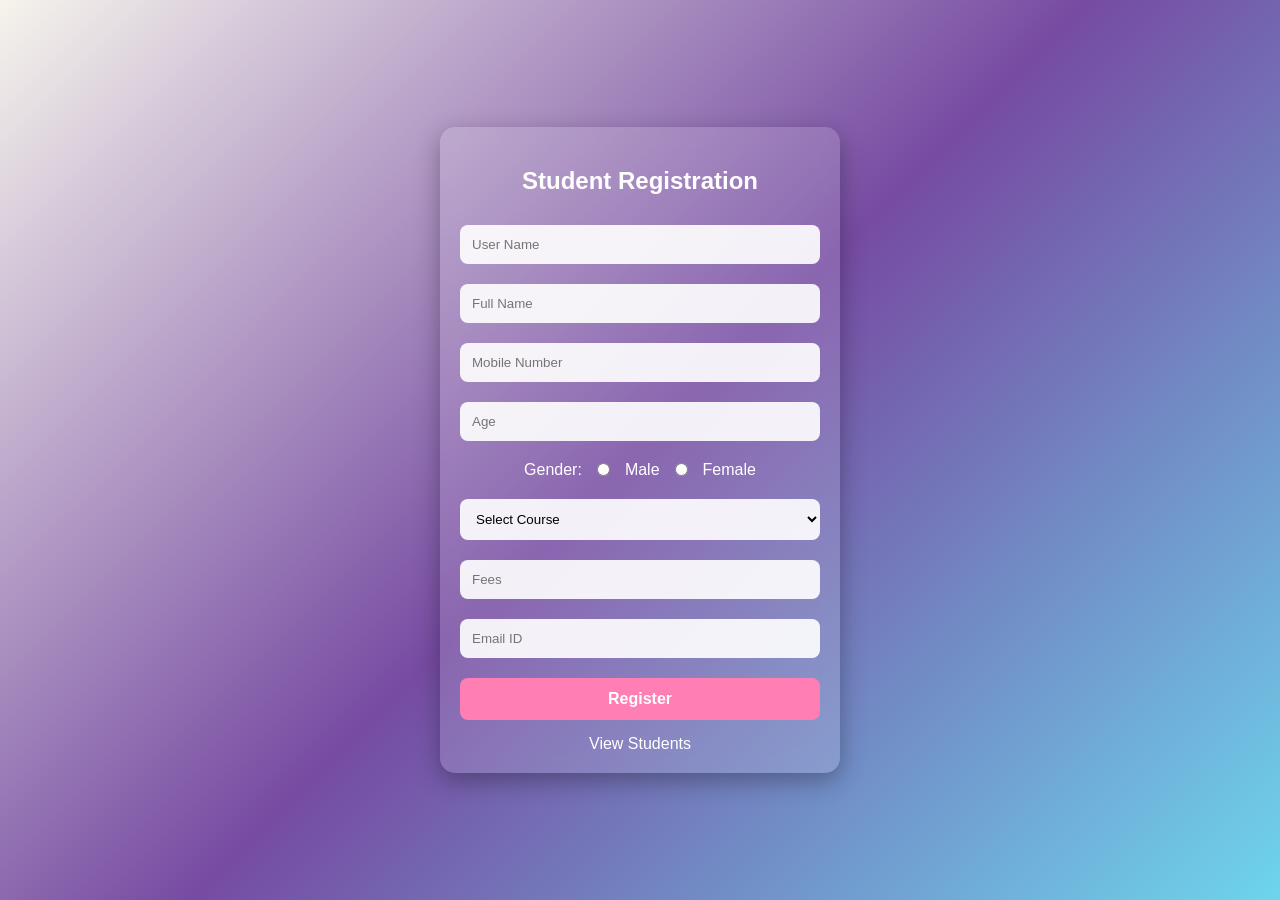
<file: index.html>
<!DOCTYPE html>
<html lang="en">
<head>
  <meta charset="UTF-8">
  <title>Student Registration</title>
  <link rel="stylesheet" href="style.css">
</head>
<body>

<form class="form-box" onsubmit="saveData(); return false;">
  <h2>Student Registration</h2>

  <input type="text" id="username" placeholder="User Name">
  <input type="text" id="fullname" placeholder="Full Name">
  <input type="number" id="number" placeholder="Mobile Number">
  <input type="number" id="age" placeholder="Age">

  <div class="radio">
    Gender:
    <input type="radio" name="gender" value="Male"> Male
    <input type="radio" name="gender" value="Female"> Female
  </div>
<select id="course">
  <option value="">Select Course</option>
  <option value="B-Pharma">B-Pharma</option>
  <option value="D-Pharma">D-Pharma</option>
  <option value="M-Pharma">M-Pharma</option>
  <option value="Other">Other</option>
  
</select>


  <input type="number" id="fees" placeholder="Fees">
  <input type="email" id="email" placeholder="Email ID">

  <!-- <button onclick="saveData()">Register</button> -->
   <button type="button" onclick="saveData()">Register</button>
  <a href="display.html">View Students</a>
</form>

<script src="script.js"></script>
</body>
</html>
</file>
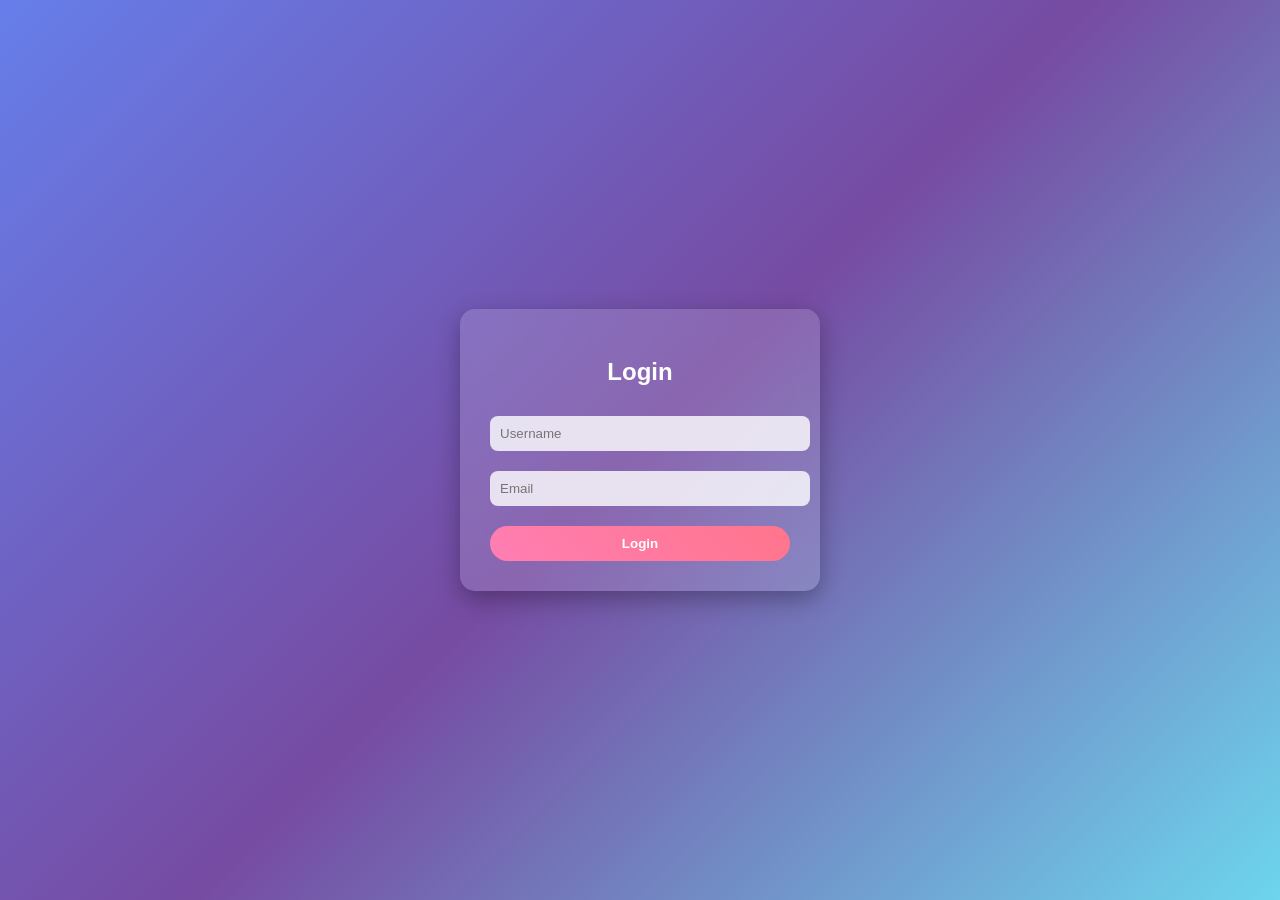
<file: display.html>
<!DOCTYPE html>
<html lang="en">
<head>
  <meta charset="UTF-8">
  <title>Student Data</title>
  <link rel="stylesheet" href="style.css">
</head>
<body>

<div class="table-box">
  <h2>Student List</h2>
  <input type="text" id="search" placeholder="Search by name" onkeyup="searchData()">
<div class="top-bar">
  <h3>Student Dashboard</h3>
  <button onclick="logout()">Logout</button>
</div>

  <table border="1">
    <thead>
      <tr>
        <th>User</th>
        <th>Name</th>
        <th>Number</th>
        <th>Age</th>
        <th>Gender</th>
        <th>Course</th>
        <th>Fees</th>
        <th>Email</th>
        <th>Action</th>
      </tr>
    </thead>
    <tbody id="tableBody"></tbody>
  </table>

  <a href="index.html">⬅ Back</a>
</div>

<script>
let students = JSON.parse(localStorage.getItem("students")) || []

function showData(data = students){
  let table = document.getElementById("tableBody")
  table.innerHTML = ""

  data.forEach((item, index) => {
    table.innerHTML += `
      <tr>
        <td>${item.username}</td>
        <td>${item.fullname}</td>
        <td>${item.number}</td>
        <td>${item.age}</td>
        <td>${item.gender}</td>
        <td>${item.course}</td>
        <td>${item.fees}</td>
        <td>${item.email}</td>
        <td>
          <button onclick="editData(${index})">Edit</button>
          <button onclick="deleteData(${index})">Delete</button>
        </td>
      </tr>
    `
  })
}

function deleteData(index){
  students.splice(index,1)
  localStorage.setItem("students", JSON.stringify(students))
  showData()
}

showData()

let auth = localStorage.getItem("auth")

if(auth !== "true"){
  alert("Unauthorized Access ❌")
  window.location.href = "login.html"
}
function logout(){
  localStorage.removeItem("auth")
  window.location.href = "login.html"
}

</script>

</body>
</html>
</file>
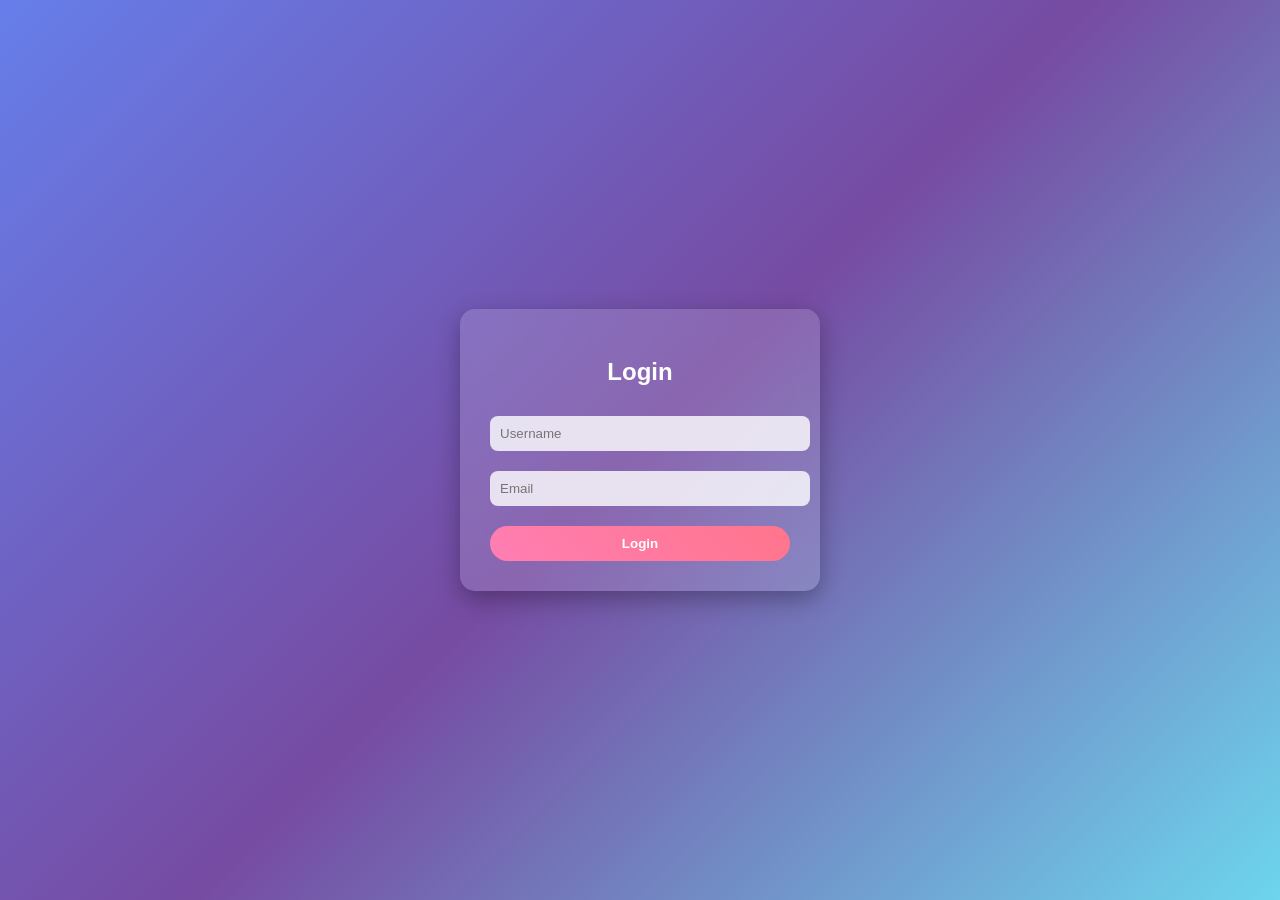
<file: login.html>
<!DOCTYPE html>
<html>
<head>
  <title>Login</title>
</head>
<body>
    <style>
        body {
  margin: 0;
  padding: 0;
  font-family: Arial, sans-serif;

  /* 🌈 Gradient Background */
  background: linear-gradient(135deg, #667eea, #764ba2, #6dd5ed);
  height: 100vh;

  display: flex;
  justify-content: center;
  align-items: center;
}

/* 📦 Login Box */
.login-box {
  width: 300px;
  padding: 30px;

  text-align: center;
  border-radius: 15px;

  /* Glass effect */
  background: rgba(255, 255, 255, 0.15);
  backdrop-filter: blur(12px);

  color: white;

  /* Shadow */
  box-shadow: 0 8px 25px rgba(0,0,0,0.3);
}

/* 🔤 Heading */
.login-box h2 {
  margin-bottom: 20px;
}

/* ✏️ Inputs */
.login-box input {
  width: 100%;
  margin: 10px 0;
  padding: 10px;

  border: none;
  border-radius: 8px;
  outline: none;

  background: rgba(255,255,255,0.8);
}

/* 🔘 Button */
.login-box button {
  width: 100%;
  padding: 10px;
  margin-top: 10px;

  background: linear-gradient(45deg, #ff7eb3, #ff758c);
  color: white;

  border: none;
  border-radius: 25px;
  font-weight: bold;

  cursor: pointer;
  transition: 0.3s;
}

/* Hover effect 🔥 */
.login-box button:hover {
  transform: scale(1.05);
  box-shadow: 0 5px 15px rgba(255, 118, 136, 0.5);
}
    </style>

<div class="login-box">
  <h2>Login</h2>

  <input type="text" id="user" placeholder="Username">
  <input type="email" id="email" placeholder="Email">

  <button onclick="login()">Login</button>
</div>

<script>
function login(){
  let user = document.getElementById("user").value
  let email = document.getElementById("email").value

  // 👉 allowed user (tum set karo)
  if(user === "Deeksha" && email === "deekshakoli52@gmail.com"){
    localStorage.setItem("auth", "true")
    window.location.href = "display.html"
  } else {
    alert("Access Denied ❌")
  }
}
</script>

</body>
</html>
</file>
<file: style.css>
* {
  box-sizing: border-box;
}
body {
  font-family: Arial, sans-serif;
  margin: 0;
  padding: 10px;

  background: linear-gradient(135deg, #f6f4ec, #764ba2, #6dd5ed);

  min-height: 100vh;

  display: flex;
  justify-content: center;
  align-items: center;   /* 🔥 center wapas */
}

/* 📦 Form Box */
.form-box {
  width: 100%;          /* 🔥 full width */
  max-width: 400px;     /* desktop limit */
  padding: 20px;

  background: rgba(255, 255, 255, 0.15);
  backdrop-filter: blur(10px);

  border-radius: 15px;
  text-align: center;
  color: white;

  box-shadow: 0 8px 25px rgba(0,0,0,0.3);
}

/* ✨ Inputs */
input {
  width: 90%;
  margin: 10px 0;
  padding: 10px;

  border: none;
  border-radius: 8px;
  outline: none;

  background: rgba(255,255,255,0.8);
}

/* 🔘 Button */
button {
  width: 100%;
  padding: 10px;
  margin-top: 10px;

  background: #ff7eb3;
  border: none;
  border-radius: 8px;

  color: white;
  font-weight: bold;
  cursor: pointer;

  transition: 0.3s;
}

button:hover {
  background: #ff4e91;
  transform: scale(1.05);
}

/* 🔗 Link */
a {
  display: block;
  margin-top: 15px;
  color: #fff;
  text-decoration: none;
}

/* 👇 Radio Fix (compact) */
.radio {
  display: flex;
  justify-content: center;
  gap: 10px;
  margin: 10px 0;
  align-items: center;
}

.radio input {
  width: auto;
  margin: 0 5px;
}

/* 📊 Table Styling */
.table-box {
  width: 90%;
  background: white;
  padding: 20px;
  border-radius: 12px;

  box-shadow: 0 5px 20px rgba(0,0,0,0.2);
}

table {
  width: 100%;
  border-collapse: collapse;
}

th {
  background: #667eea;
  color: white;
  padding: 10px;
}

td {
  padding: 8px;
  text-align: center;
}

tr:nth-child(even) {
  background: #f2f2f2;
}

/* 📱 Responsive */
@media (max-width: 500px) {
  .form-box {
    width: 90%;
  }

  table {
    font-size: 12px;
  }
}
select {
  width: 90%;
  margin: 10px 0;
  padding: 10px;

  border: none;
  border-radius: 8px;
  outline: none;

  background: rgba(255,255,255,0.8);
}
.top-bar {
  display: flex;
  justify-content: flex-end;
  margin-bottom: 10px;
}

.top-bar button {
  background: red;
  color: white;
  padding: 8px 15px;
  border: none;
  cursor: pointer;
  border-radius: 6px;
}
.top-bar {
  width: 80%;
  display: flex;
  justify-content: space-between;
  align-items: center;

  padding: 12px 100px;
  margin-bottom: 15px;

  /* glass effect */
  background: rgba(255, 255, 255, 0.15);
  backdrop-filter: blur(10px);

  border-radius: 10px;

  /* shadow */
  box-shadow: 0 4px 15px rgba(0,0,0,0.2);
}

/* optional title */
.top-bar h3 {
  color: white;
  margin: 0;
}

.top-bar button {
  background: linear-gradient(45deg, #ff4e50, #ff6a00);
  color: white;

  padding: 8px;
  border: none;
  border-radius: 20px;

  cursor: pointer;
  font-weight: bold;

  transition: all 0.3s ease;
}

/* hover effect 🔥 */
.top-bar button:hover {
  transform: scale(1.1);
  box-shadow: 0 5px 15px rgba(255, 78, 80, 0.5);
}
input, select {
  width: 100%;   /* 🔥 90% hatao */
  margin: 10px 0;
  padding: 12px;  /* thoda bada for mobile */

  border: none;
  border-radius: 8px;
  outline: none;

  background: rgba(255,255,255,0.9);
}
button {
  width: 100%;
  padding: 12px;

  font-size: 16px;  /* 🔥 mobile friendly */
}
@media (max-width: 500px) {
  body {
    padding: 10px;
  }

  .form-box {
    padding: 15px;
  }

  h2 {
    font-size: 20px;
  }
}
input, select, button {
  width: 100%;
}
.form-box {
  width: 100%;
  max-width: 400px;
  padding: 20px;
}
@media (max-width: 500px) {
  .form-box {
    width: 100%;
    max-width: 100%;
    height: 100vh;          /* 🔥 full screen height */
    
    border-radius: 0;       /* 🔥 corners remove */
    
    margin: 0;              /* gap remove */
    
    display: flex;
    flex-direction: column;
    justify-content: center; /* content center */
  }
}
@media (max-width: 500px) {
  input, select, button {
    padding: 14px;
    font-size: 16px;
  }
}
@media (max-width: 500px) {
  body {
    padding: 0;
    align-items: stretch;   /* 🔥 full stretch */
  }
}
</file>
